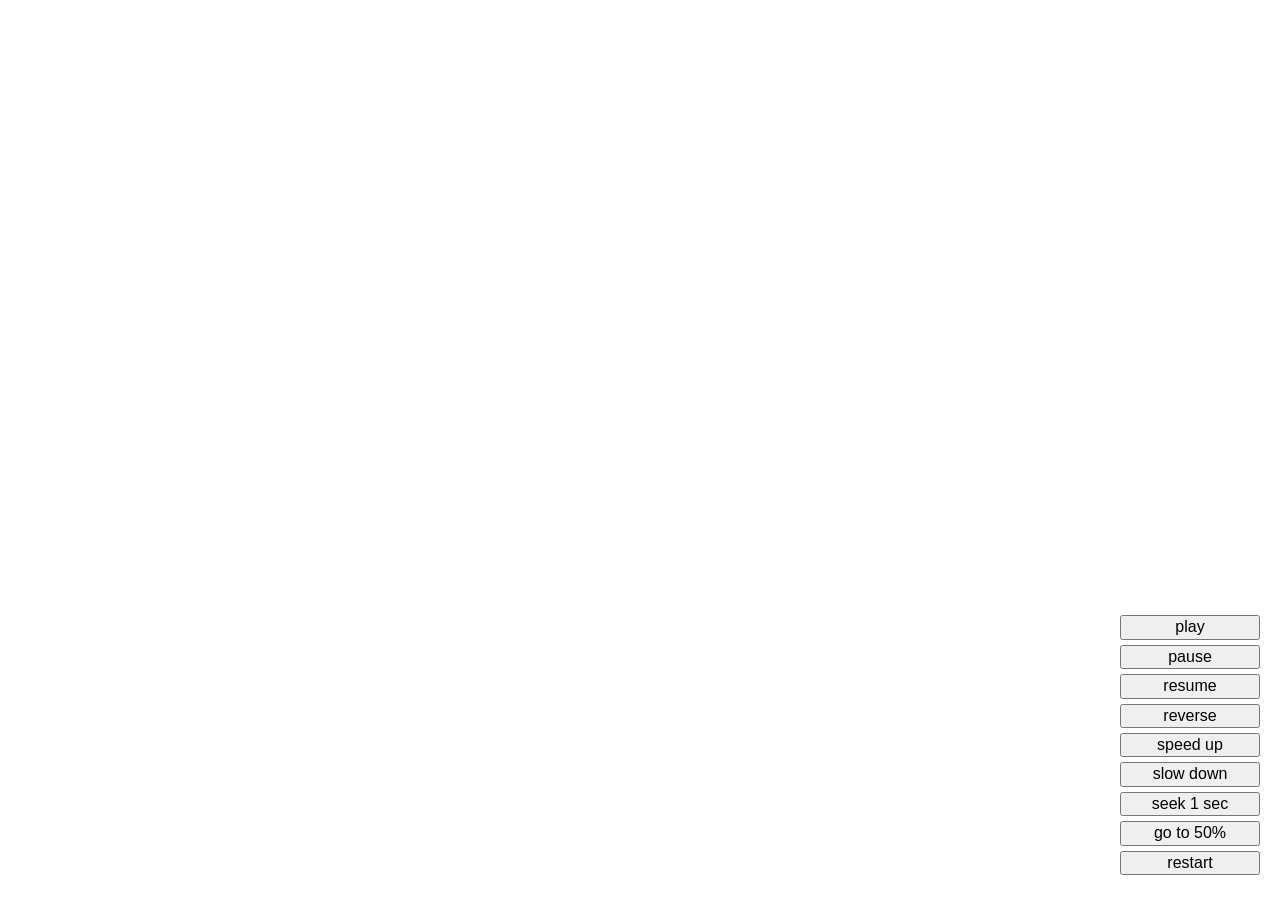
<file: index.html>
<!doctype html>
<html class="no-js" lang="">

<head>
  <meta charset="utf-8">
  <title>GreenSock 101</title>
  <meta name="description" content="">
  <meta name="viewport" content="width=device-width, initial-scale=1">

  <link rel="stylesheet" href="css/normalize.css">
  <link rel="stylesheet" href="css/main.css">
  <link rel="stylesheet" href="css/app.css">

</head>

<body>

  <header id="header">
      <h1><span>GreenSock 101</span><em></em></h1>
      <p class="intro">Your first hour with GSAP, <br /><em>make sure it is a good one</em>.</p>
      <img src="img/petr-tichy-ihatetomatoes-blog.svg" alt="GreenSock 101 - Getting started with GreenSock in 60 minutes.">

      <h2>Table Of Content</h2>
      <ul class="list">
          <li><a href="#"><span><strong>Lesson 1</strong> - Getting started</span></a></li>
          <li><a href="#"><span><strong>Lesson 2</strong> - Tweens</span></a></li>
          <li><a href="#"><span><strong>Lesson 3</strong> - Timelines</span></a></li>
          <li><a href="#"><span><strong>Lesson 4</strong> - Callbacks</span></a></li>
          <li><a href="#"><span><strong>Lesson 5</strong> - Timeline controls</span></a></li>
      </ul>
  </header>

  <div class="buttons">
    <button id="btnPlay">play</button>
    <button id="btnPause">pause</button>
    <button id="btnResume">resume</button>
    <button id="btnReverse">reverse</button>
    <button id="btnSpeedUp">speed up</button>
    <button id="btnSlowDown">slow down</button>
    <button id="btnSeek">seek 1 sec</button>
    <button id="btnProgress">go to 50%</button>
    <button id="btnRestart">restart</button>
  </div>

  <script src="https://cdnjs.cloudflare.com/ajax/libs/gsap/3.2.4/gsap.min.js"></script>
  <script src="js/main.js" defer></script>

</body>

</html>
</file>
<file: css/main.css>
/*! HTML5 Boilerplate v7.3.0 | MIT License | https://html5boilerplate.com/ */

/* main.css 2.1.0 | MIT License | https://github.com/h5bp/main.css#readme */
/*
 * What follows is the result of much research on cross-browser styling.
 * Credit left inline and big thanks to Nicolas Gallagher, Jonathan Neal,
 * Kroc Camen, and the H5BP dev community and team.
 */

/* ==========================================================================
   Base styles: opinionated defaults
   ========================================================================== */

html {
  color: #222;
  font-size: 1em;
  line-height: 1.4;
}

/*
 * Remove text-shadow in selection highlight:
 * https://twitter.com/miketaylr/status/12228805301
 *
 * Vendor-prefixed and regular ::selection selectors cannot be combined:
 * https://stackoverflow.com/a/16982510/7133471
 *
 * Customize the background color to match your design.
 */

::-moz-selection {
  background: #b3d4fc;
  text-shadow: none;
}

::selection {
  background: #b3d4fc;
  text-shadow: none;
}

/*
 * A better looking default horizontal rule
 */

hr {
  display: block;
  height: 1px;
  border: 0;
  border-top: 1px solid #ccc;
  margin: 1em 0;
  padding: 0;
}

/*
 * Remove the gap between audio, canvas, iframes,
 * images, videos and the bottom of their containers:
 * https://github.com/h5bp/html5-boilerplate/issues/440
 */

audio,
canvas,
iframe,
img,
svg,
video {
  vertical-align: middle;
}

/*
 * Remove default fieldset styles.
 */

fieldset {
  border: 0;
  margin: 0;
  padding: 0;
}

/*
 * Allow only vertical resizing of textareas.
 */

textarea {
  resize: vertical;
}

/* ==========================================================================
   Author's custom styles
   ========================================================================== */

/* ==========================================================================
   Helper classes
   ========================================================================== */

/*
 * Hide visually and from screen readers
 */

.hidden,
[hidden] {
  display: none !important;
}

/*
 * Hide only visually, but have it available for screen readers:
 * https://snook.ca/archives/html_and_css/hiding-content-for-accessibility
 *
 * 1. For long content, line feeds are not interpreted as spaces and small width
 *    causes content to wrap 1 word per line:
 *    https://medium.com/@jessebeach/beware-smushed-off-screen-accessible-text-5952a4c2cbfe
 */

.sr-only {
  border: 0;
  clip: rect(0, 0, 0, 0);
  height: 1px;
  margin: -1px;
  overflow: hidden;
  padding: 0;
  position: absolute;
  white-space: nowrap;
  width: 1px;
  /* 1 */
}

/*
 * Extends the .sr-only class to allow the element
 * to be focusable when navigated to via the keyboard:
 * https://www.drupal.org/node/897638
 */

.sr-only.focusable:active,
.sr-only.focusable:focus {
  clip: auto;
  height: auto;
  margin: 0;
  overflow: visible;
  position: static;
  white-space: inherit;
  width: auto;
}

/*
 * Hide visually and from screen readers, but maintain layout
 */

.invisible {
  visibility: hidden;
}

/*
 * Clearfix: contain floats
 *
 * For modern browsers
 * 1. The space content is one way to avoid an Opera bug when the
 *    `contenteditable` attribute is included anywhere else in the document.
 *    Otherwise it causes space to appear at the top and bottom of elements
 *    that receive the `clearfix` class.
 * 2. The use of `table` rather than `block` is only necessary if using
 *    `:before` to contain the top-margins of child elements.
 */

.clearfix::before,
.clearfix::after {
  content: " ";
  display: table;
}

.clearfix::after {
  clear: both;
}

/* ==========================================================================
   EXAMPLE Media Queries for Responsive Design.
   These examples override the primary ('mobile first') styles.
   Modify as content requires.
   ========================================================================== */

@media only screen and (min-width: 35em) {
  /* Style adjustments for viewports that meet the condition */
}

@media print,
  (-webkit-min-device-pixel-ratio: 1.25),
  (min-resolution: 1.25dppx),
  (min-resolution: 120dpi) {
  /* Style adjustments for high resolution devices */
}

/* ==========================================================================
   Print styles.
   Inlined to avoid the additional HTTP request:
   https://www.phpied.com/delay-loading-your-print-css/
   ========================================================================== */

@media print {
  *,
  *::before,
  *::after {
    background: #fff !important;
    color: #000 !important;
    /* Black prints faster */
    box-shadow: none !important;
    text-shadow: none !important;
  }

  a,
  a:visited {
    text-decoration: underline;
  }

  a[href]::after {
    content: " (" attr(href) ")";
  }

  abbr[title]::after {
    content: " (" attr(title) ")";
  }

  /*
   * Don't show links that are fragment identifiers,
   * or use the `javascript:` pseudo protocol
   */
  a[href^="#"]::after,
  a[href^="javascript:"]::after {
    content: "";
  }

  pre {
    white-space: pre-wrap !important;
  }

  pre,
  blockquote {
    border: 1px solid #999;
    page-break-inside: avoid;
  }

  /*
   * Printing Tables:
   * https://web.archive.org/web/20180815150934/http://css-discuss.incutio.com/wiki/Printing_Tables
   */
  thead {
    display: table-header-group;
  }

  tr,
  img {
    page-break-inside: avoid;
  }

  p,
  h2,
  h3 {
    orphans: 3;
    widows: 3;
  }

  h2,
  h3 {
    page-break-after: avoid;
  }
}
</file>
<file: css/app.css>
body {
  font: 16px/26px "Open Sans", Helvetica, Helvetica Neue, Arial;
  background-color: #76c897;
  color: #2b4d66;
  padding-bottom: 200px;
}
h1 {
  text-transform: uppercase;
  font-size: 40px;
  margin-bottom: 35px;
  line-height: 1.5em;
}
h1 span {
  display: block;
}
h1 em {
  background-color: #b1dec7;
  height: 5px;
  width: 200px;
  display: block;
  margin: 0 auto;
  position: relative;
  bottom: -14px;
}

.intro {
  color: #fff;
  font-size: 30px;
  margin-bottom: 50px;
  line-height: 1.2em;
}

/* =Header */
header {
  max-width: 500px;
  padding-top: 15px;
  margin: 0 auto;
  text-align: center;
}
header em {
  color: rgba(255, 255, 255, 0.6);
}
header img {
  max-width: 100%;
  display: block;
}

h2 {
  background-color: #2b4d66;
  color: #fff;
  text-transform: uppercase;
  font-weight: normal;
  margin: 0 5px 0 2px;
  font-size: 20px;
  padding: 10px 0;
  z-index: 2;
  position: relative;
}

.list {
  list-style: none;
  text-align: left;
  margin: 0 5px 0 2px;
  padding: 0;
  font-size: 20px;
  z-index: 1;
}
.list a {
  display: block;
  padding: 10px 20px;
  text-decoration: none;
  color: #2b4d66;
  background-color: #ebf3f7;
}
.list a span {
  transition: all 0.2s ease-out;
  position: relative;
  left: 0;
}
.list a:hover {
  background-color: rgba(235, 243, 247, 0.7);
}
.list a:hover span {
  left: 8px;
  transition: all 0.2s ease-out;
}
.list li {
  margin: 0 0 1px 0;
  padding: 0;
}
.buttons {
  position: fixed;
  bottom: 20px;
  right: 20px;
}
.buttons button {
  width: 140px;
  display: block;
  margin-bottom: 5px;
}
</file>
